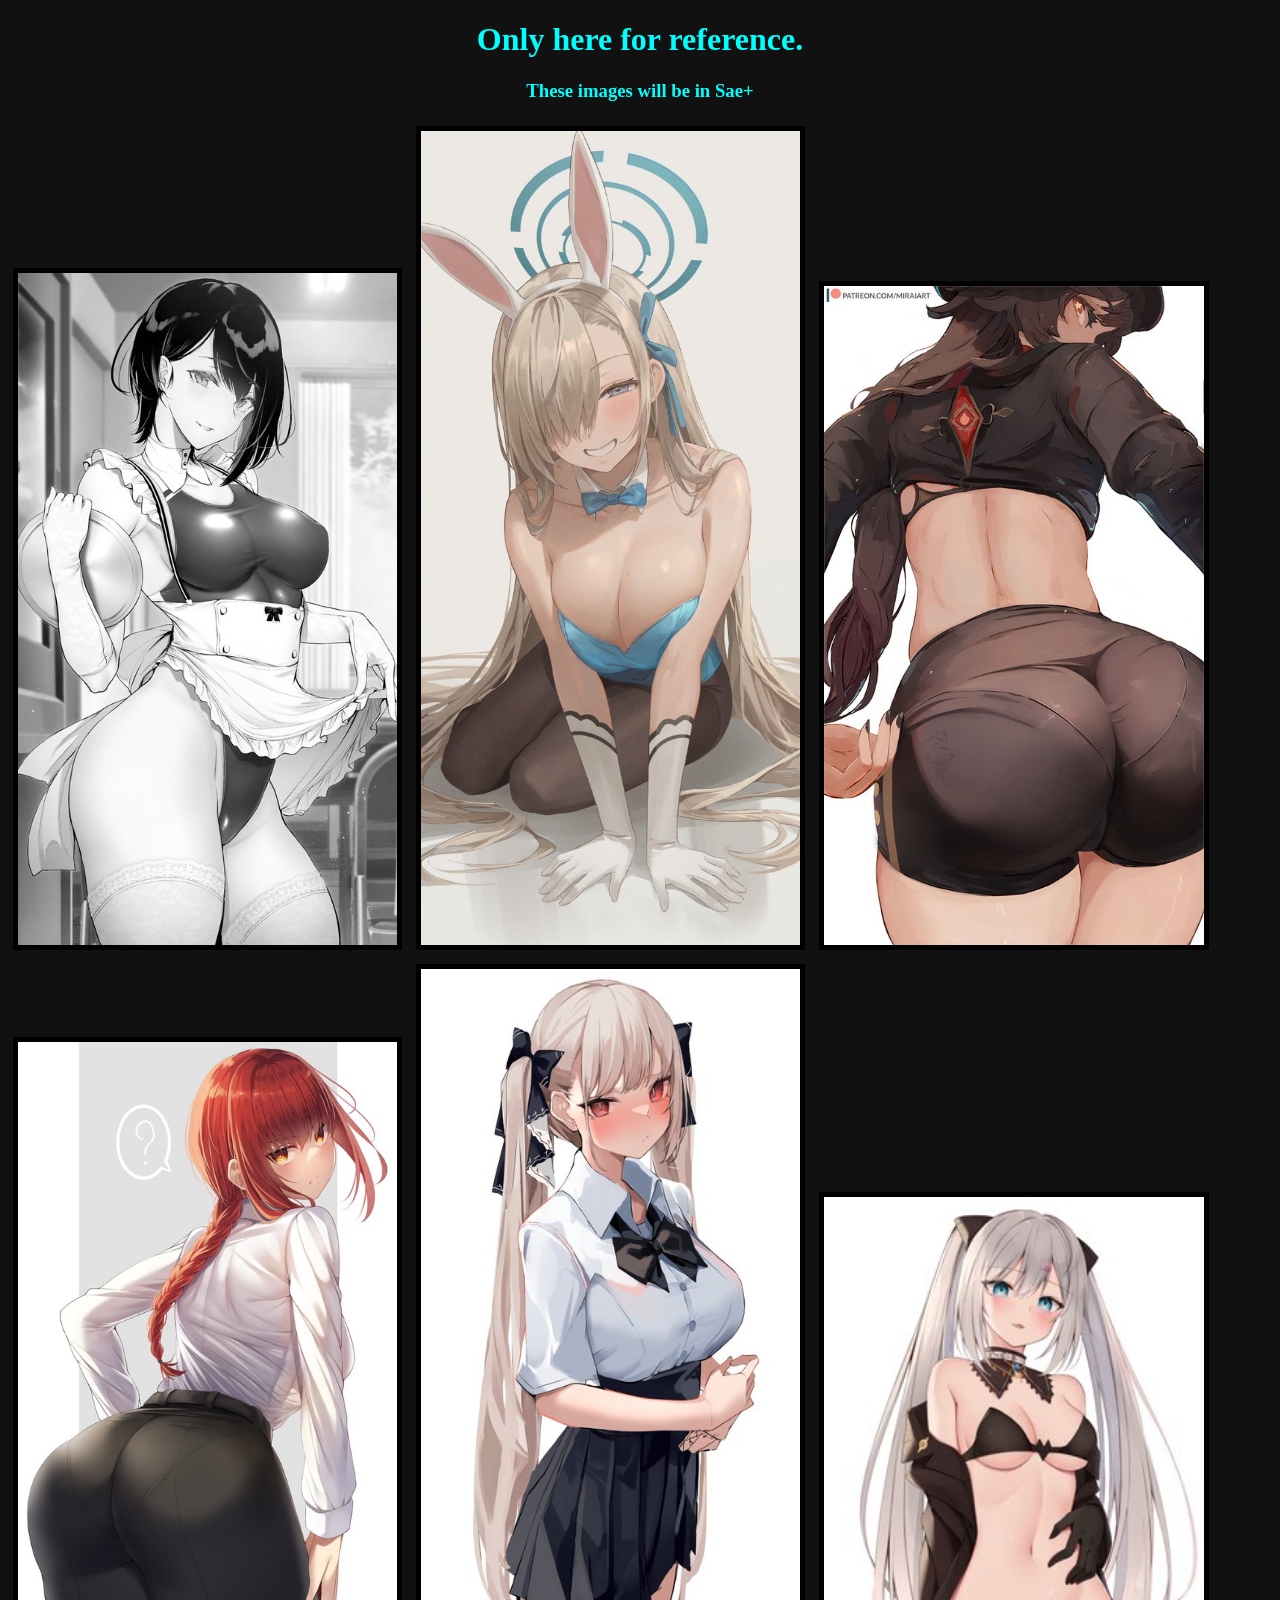
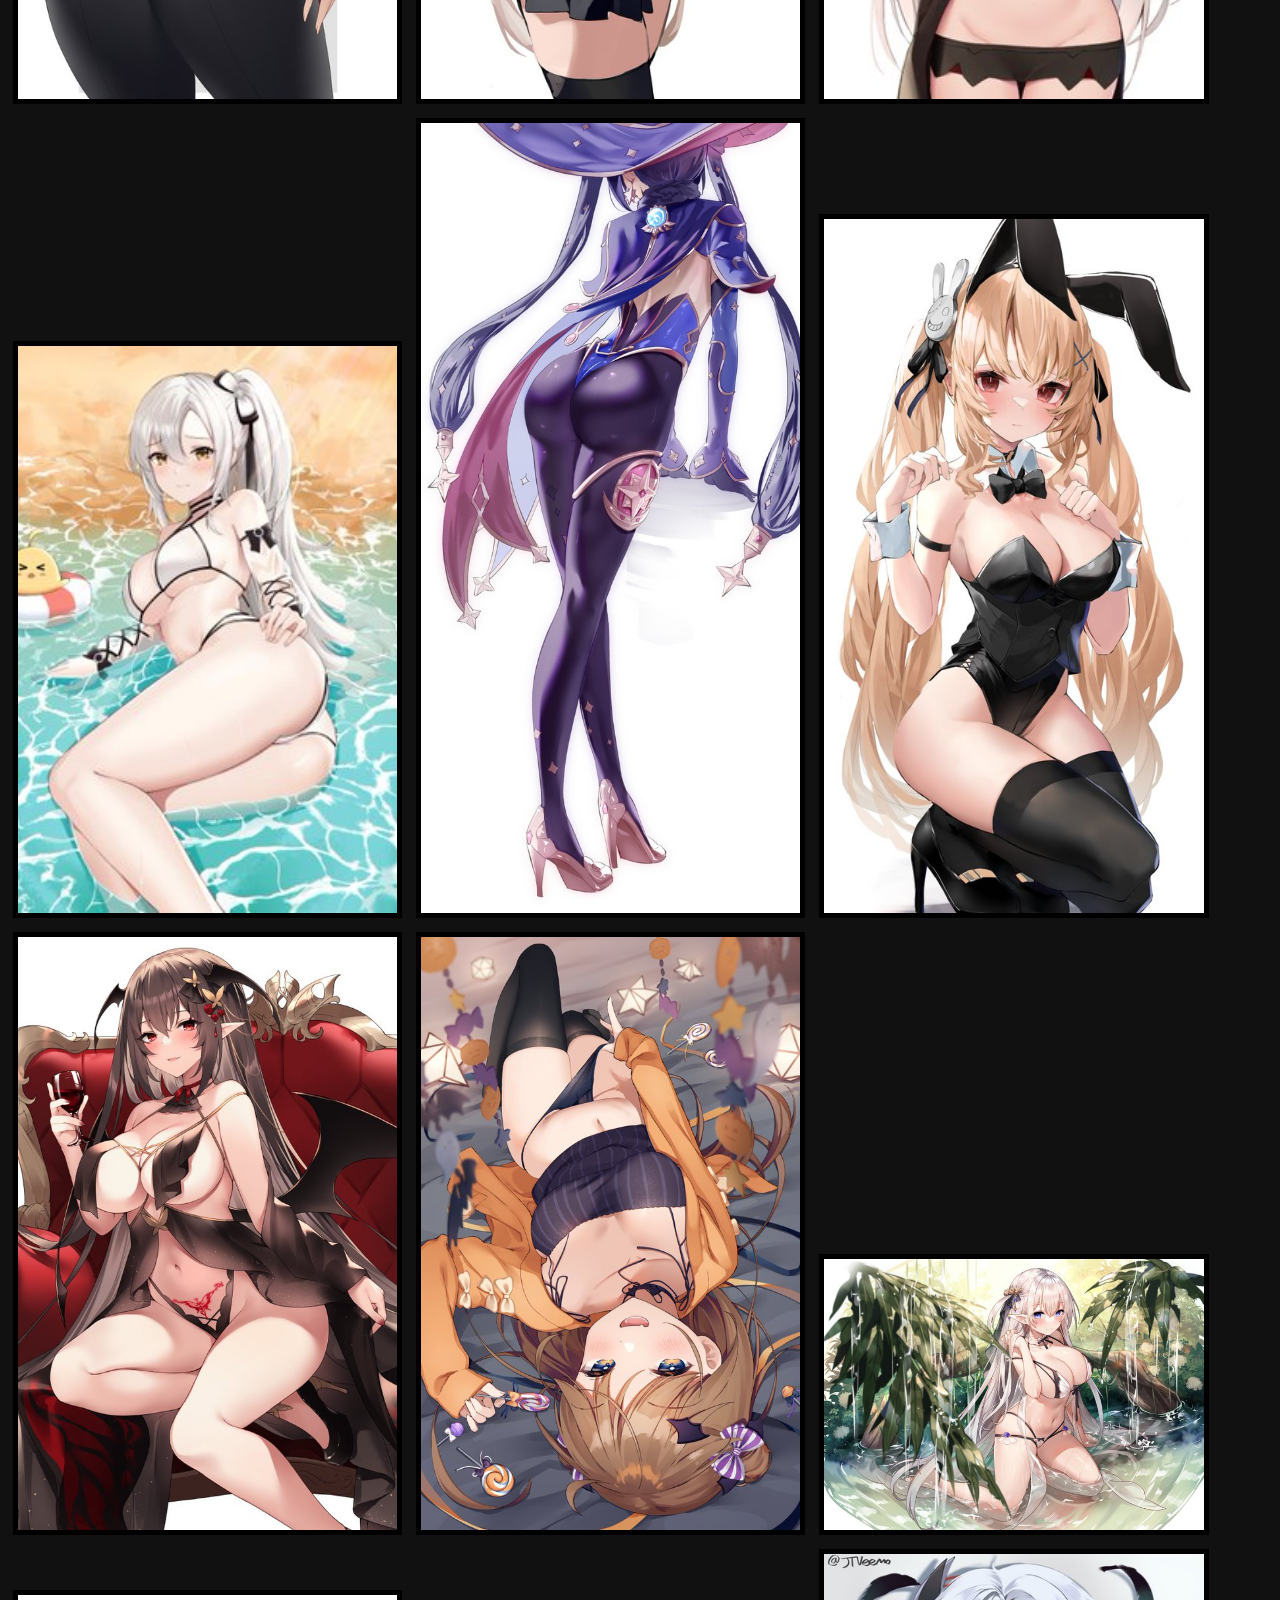
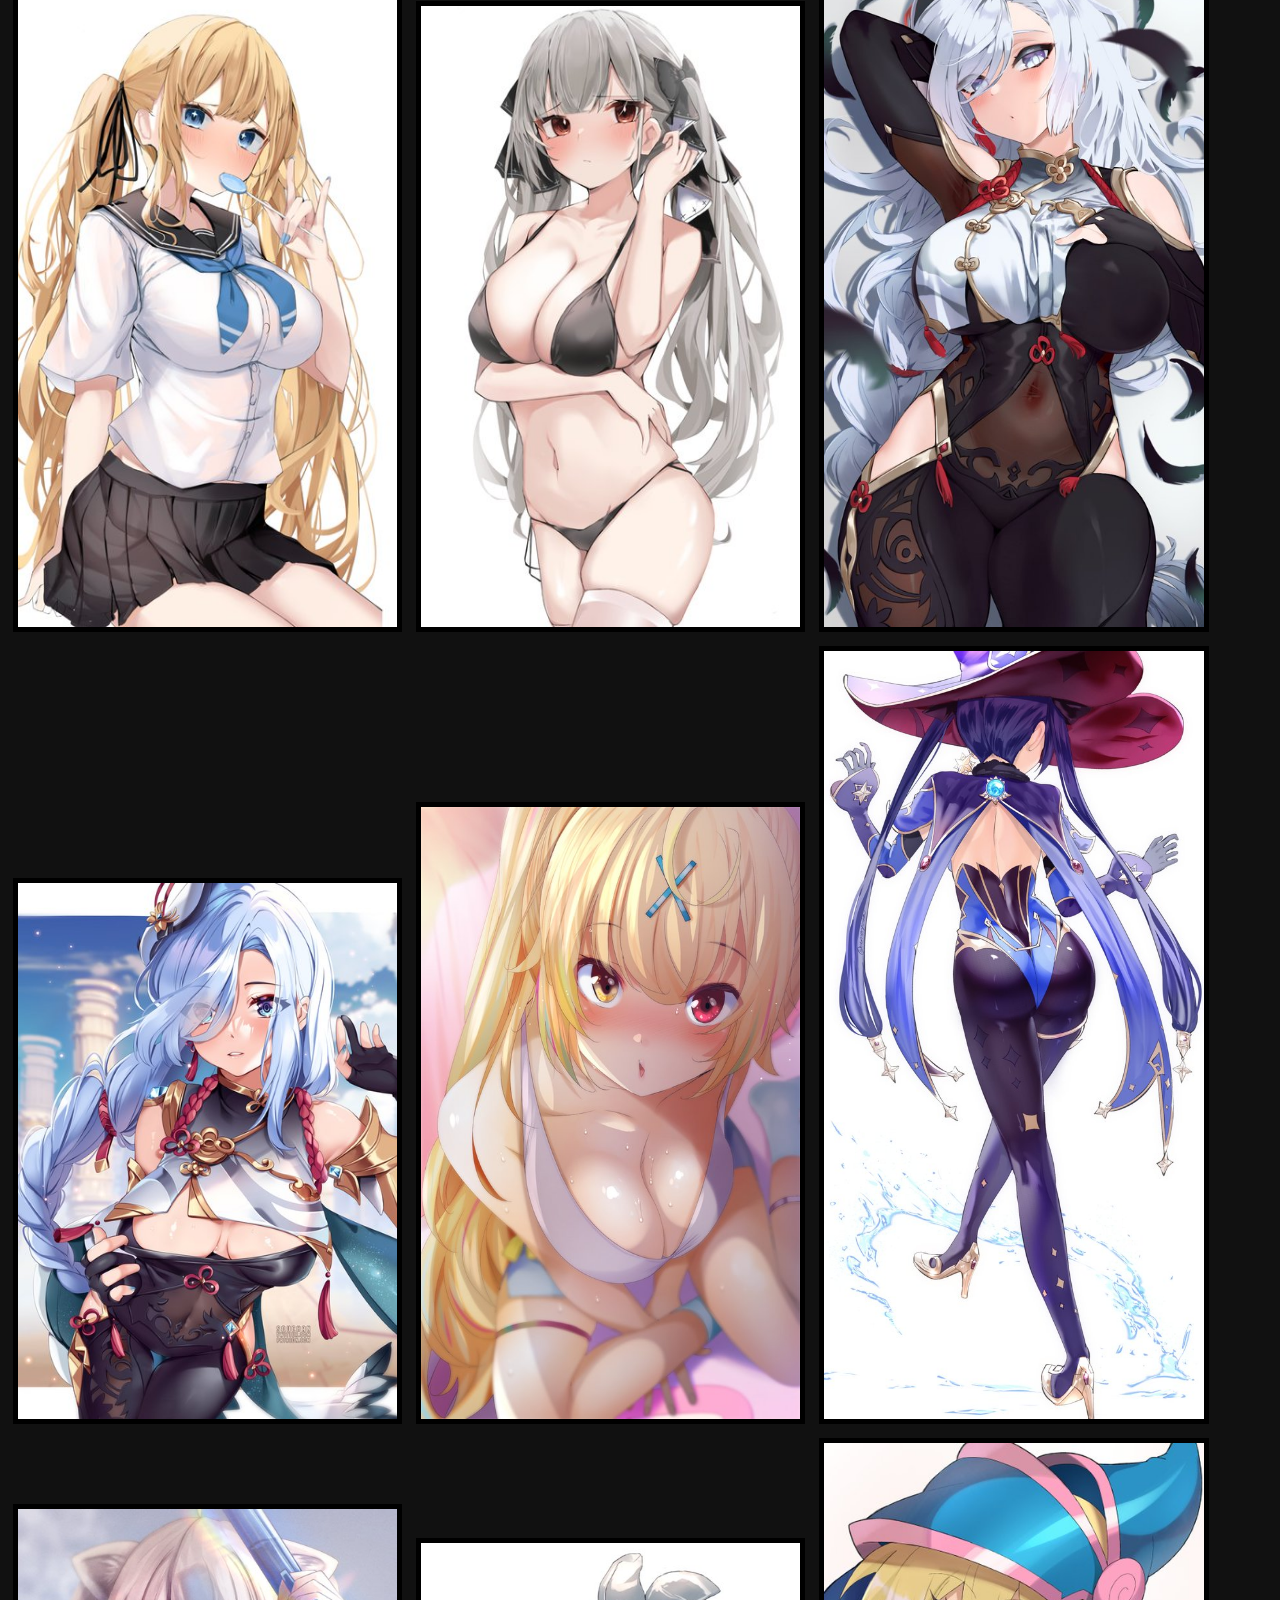
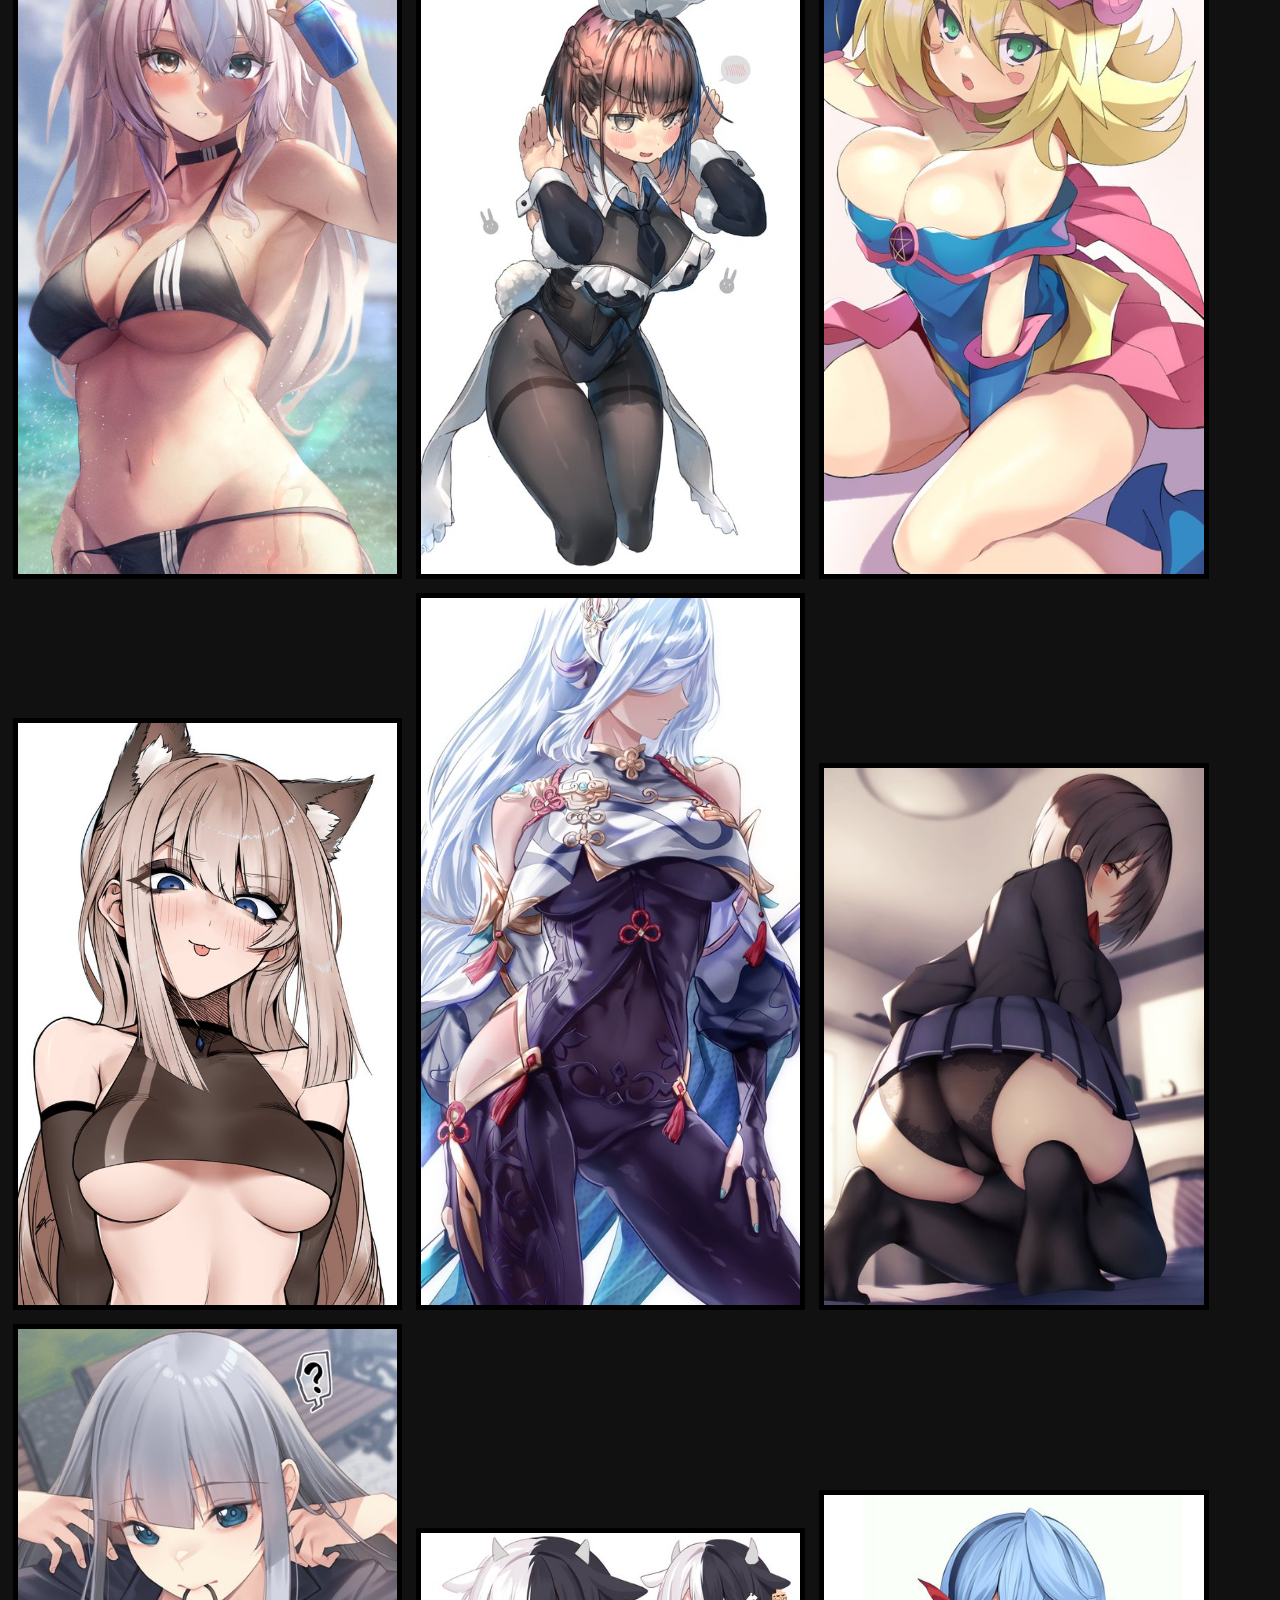
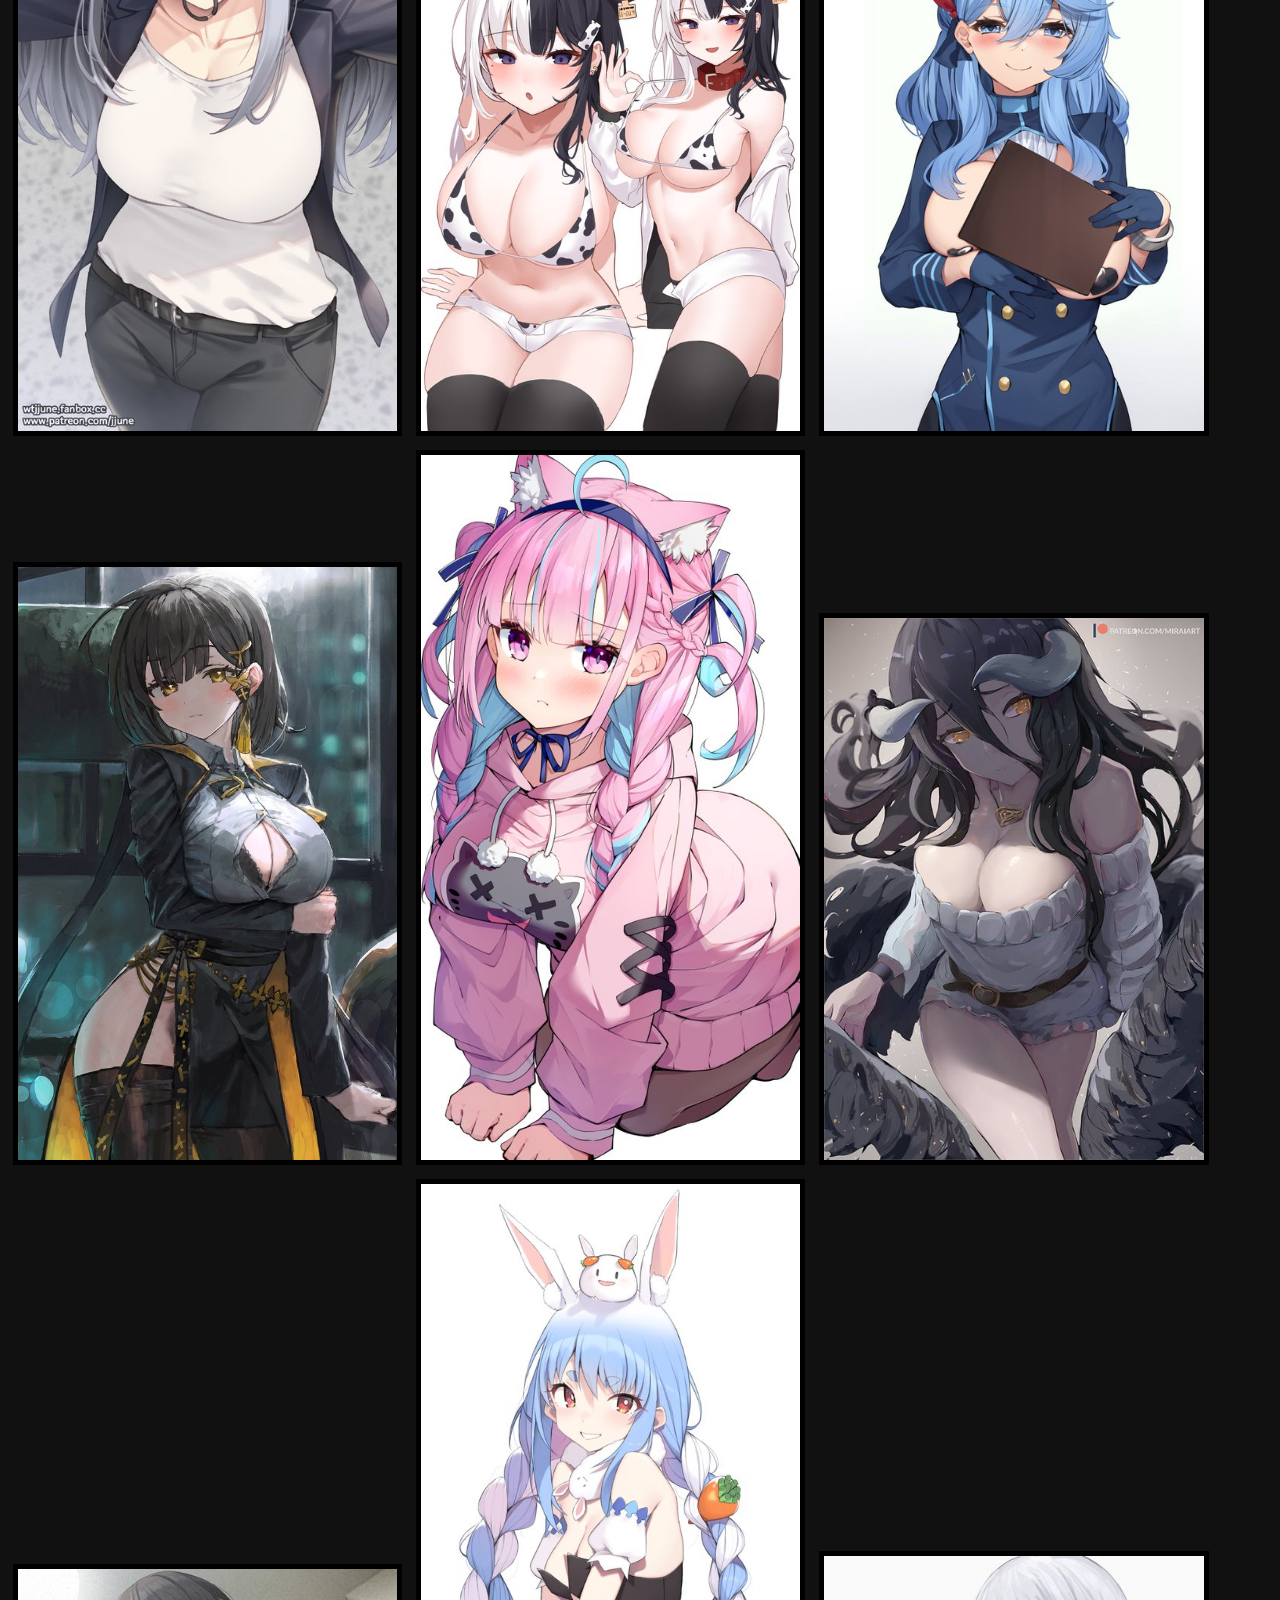
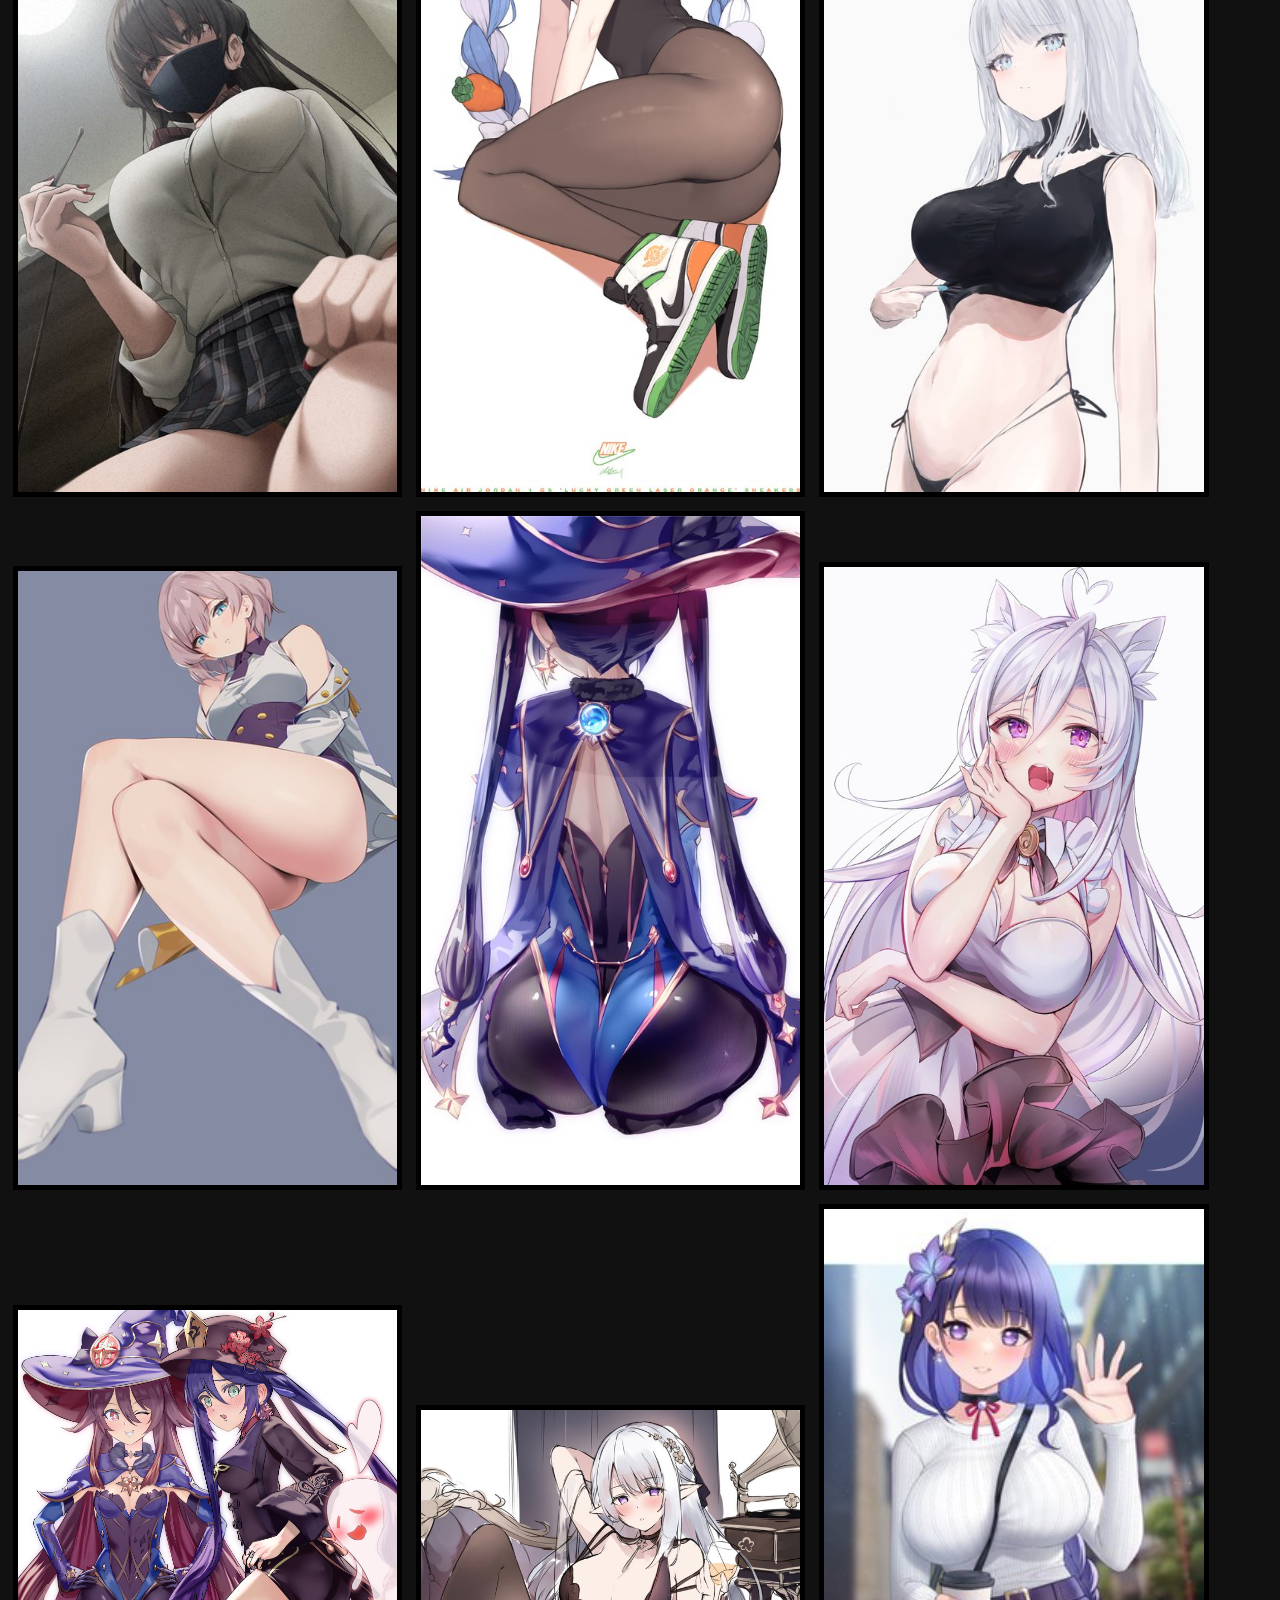
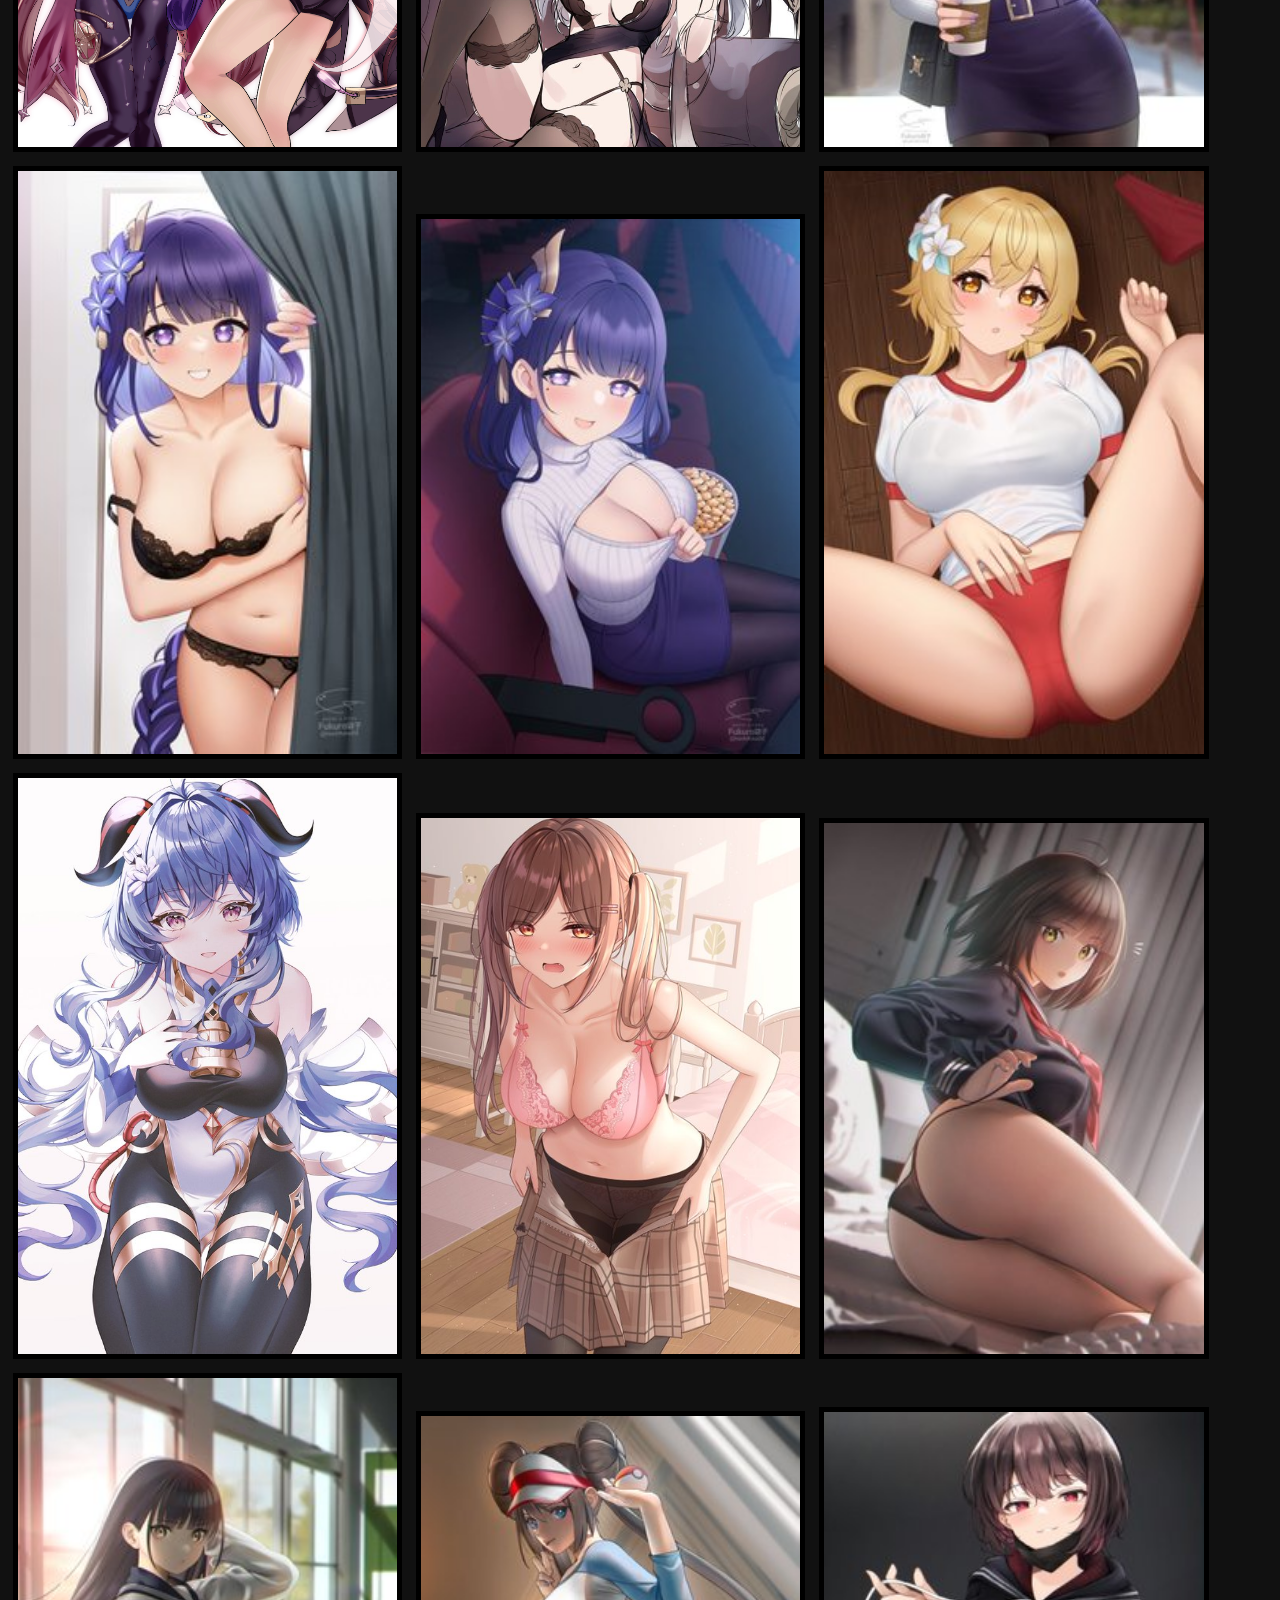
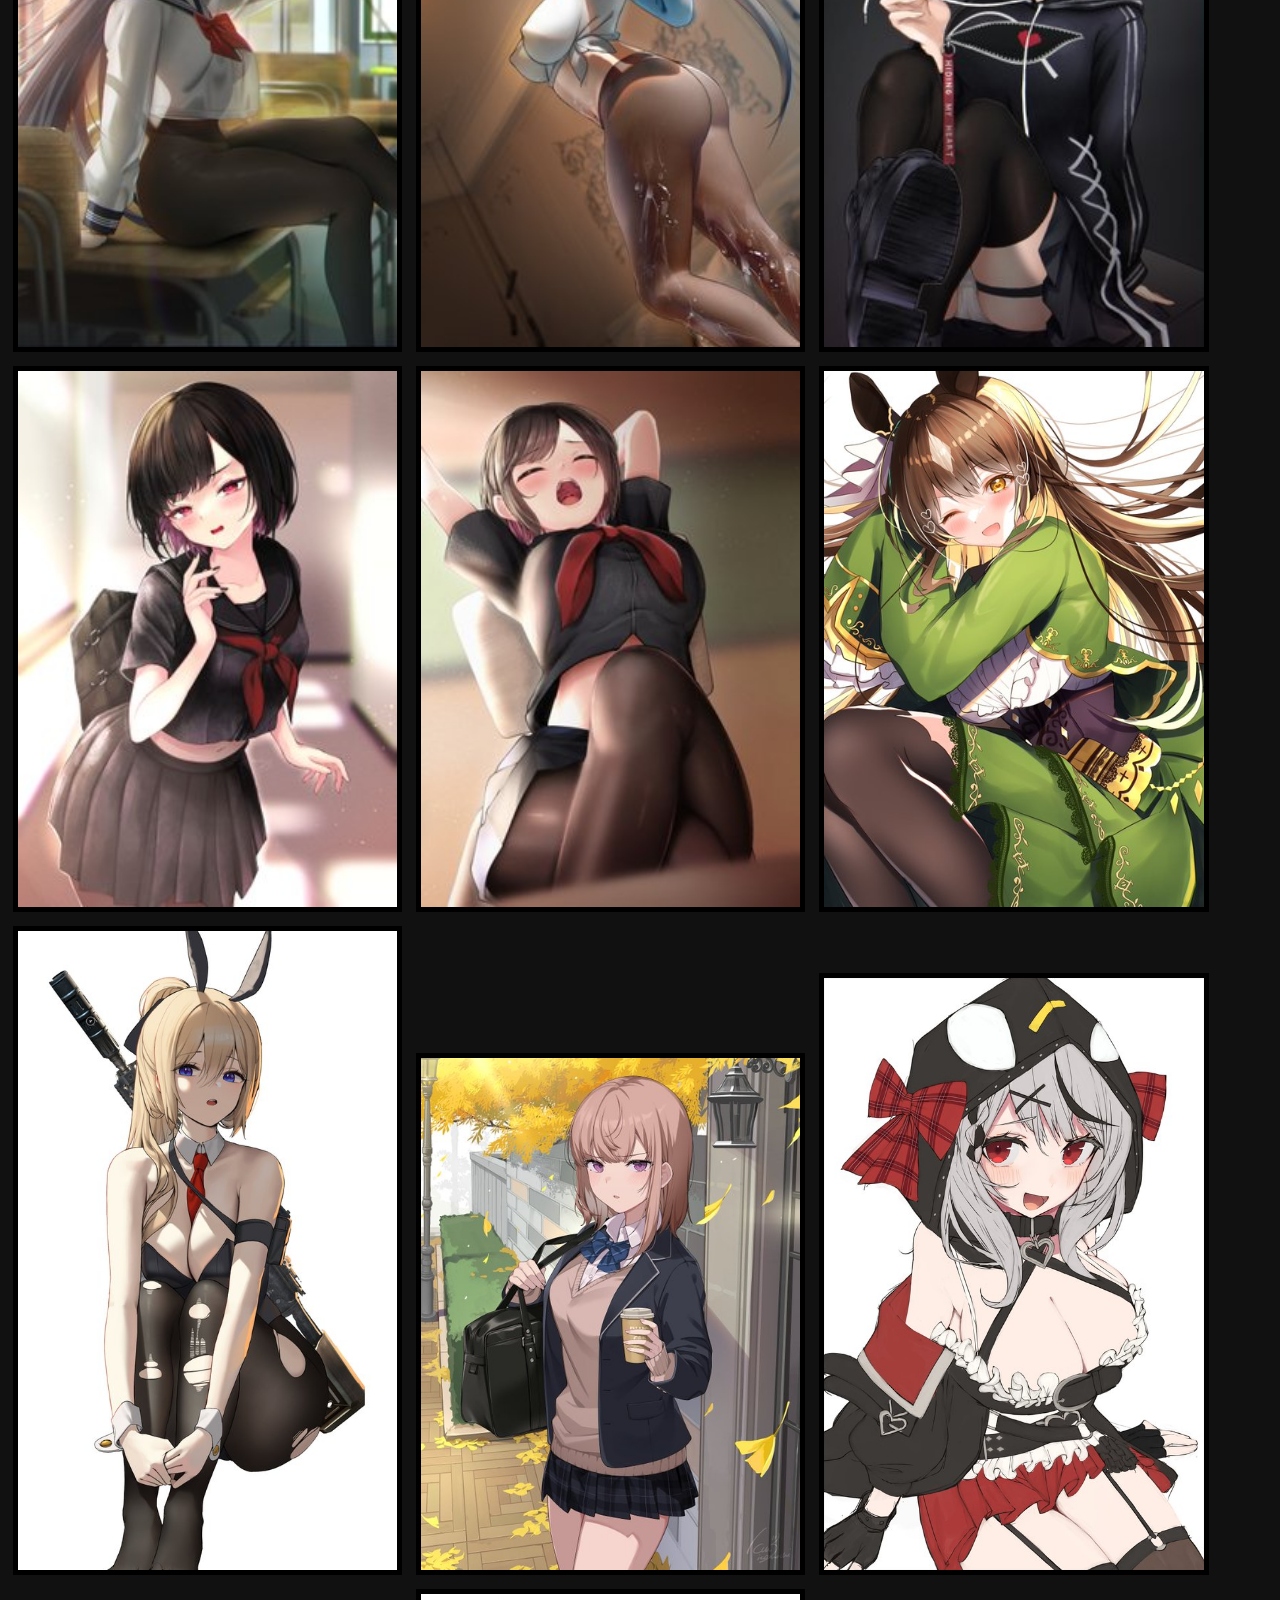
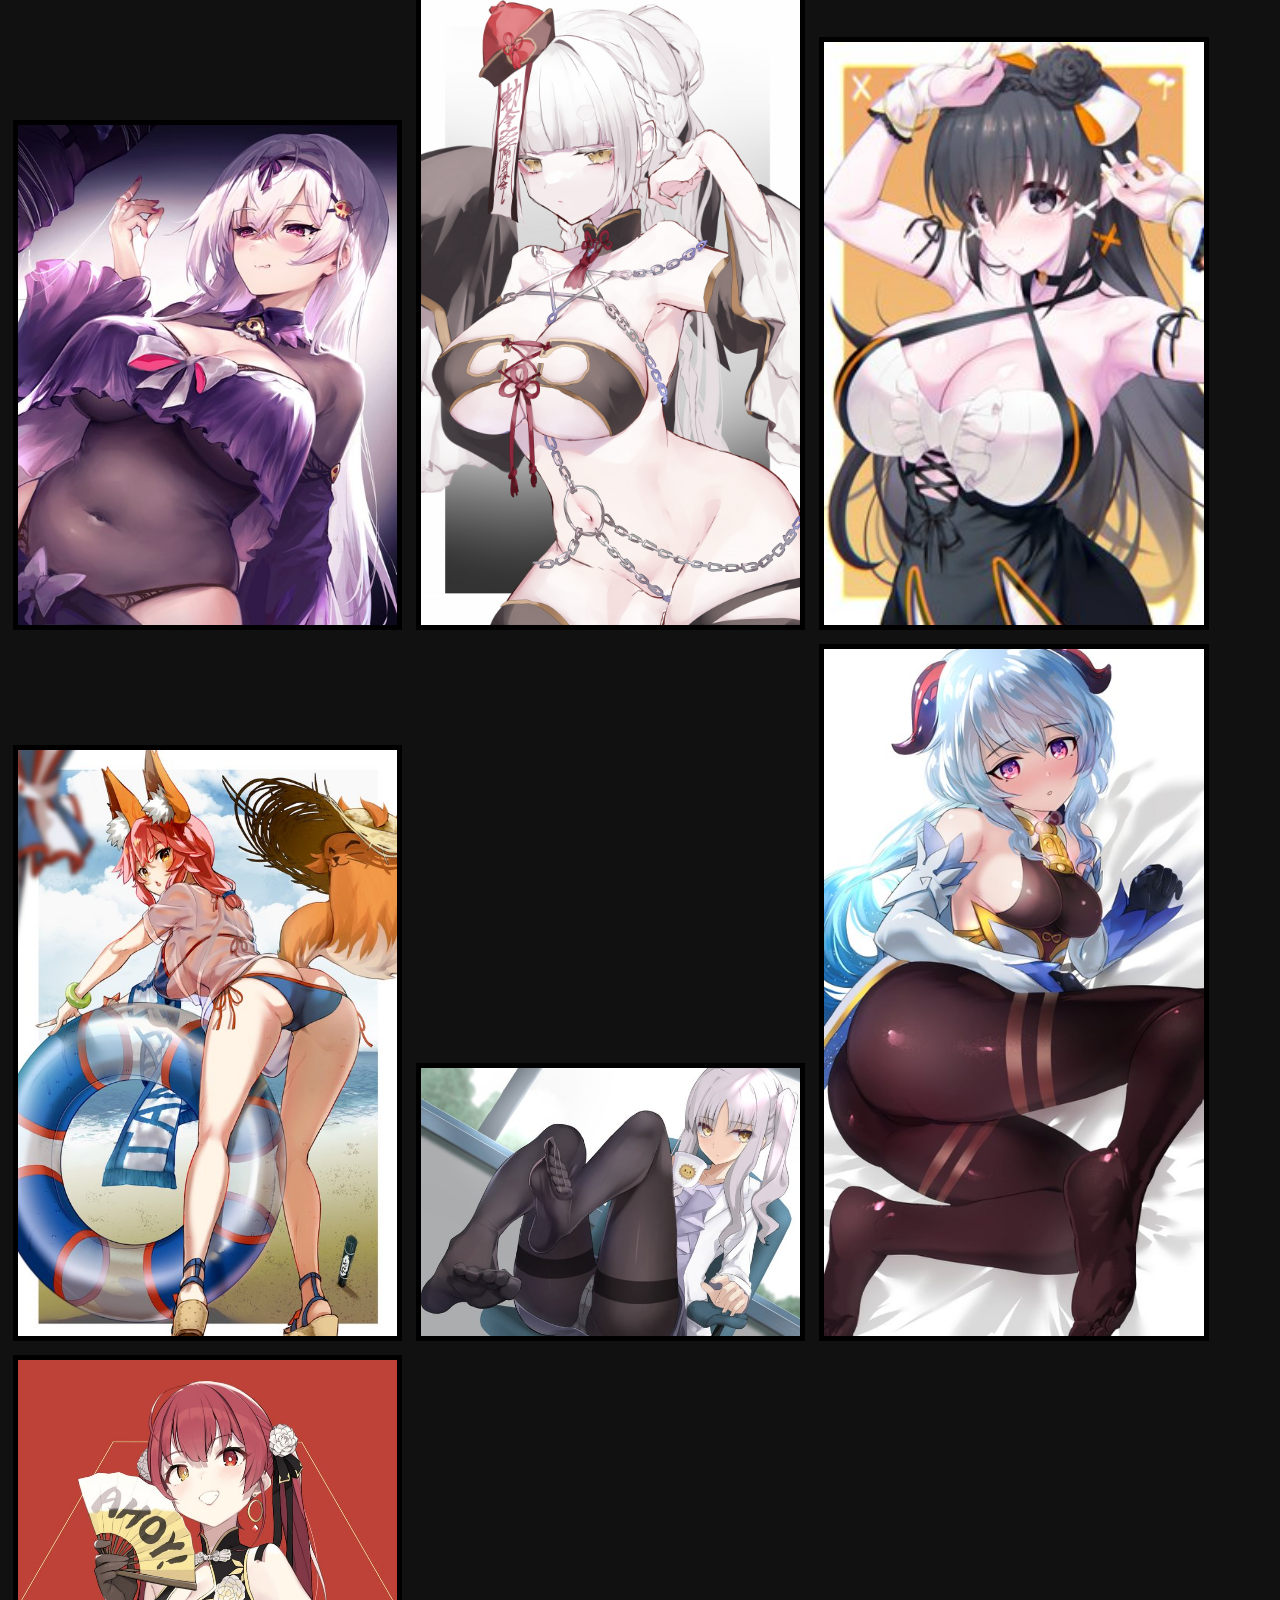
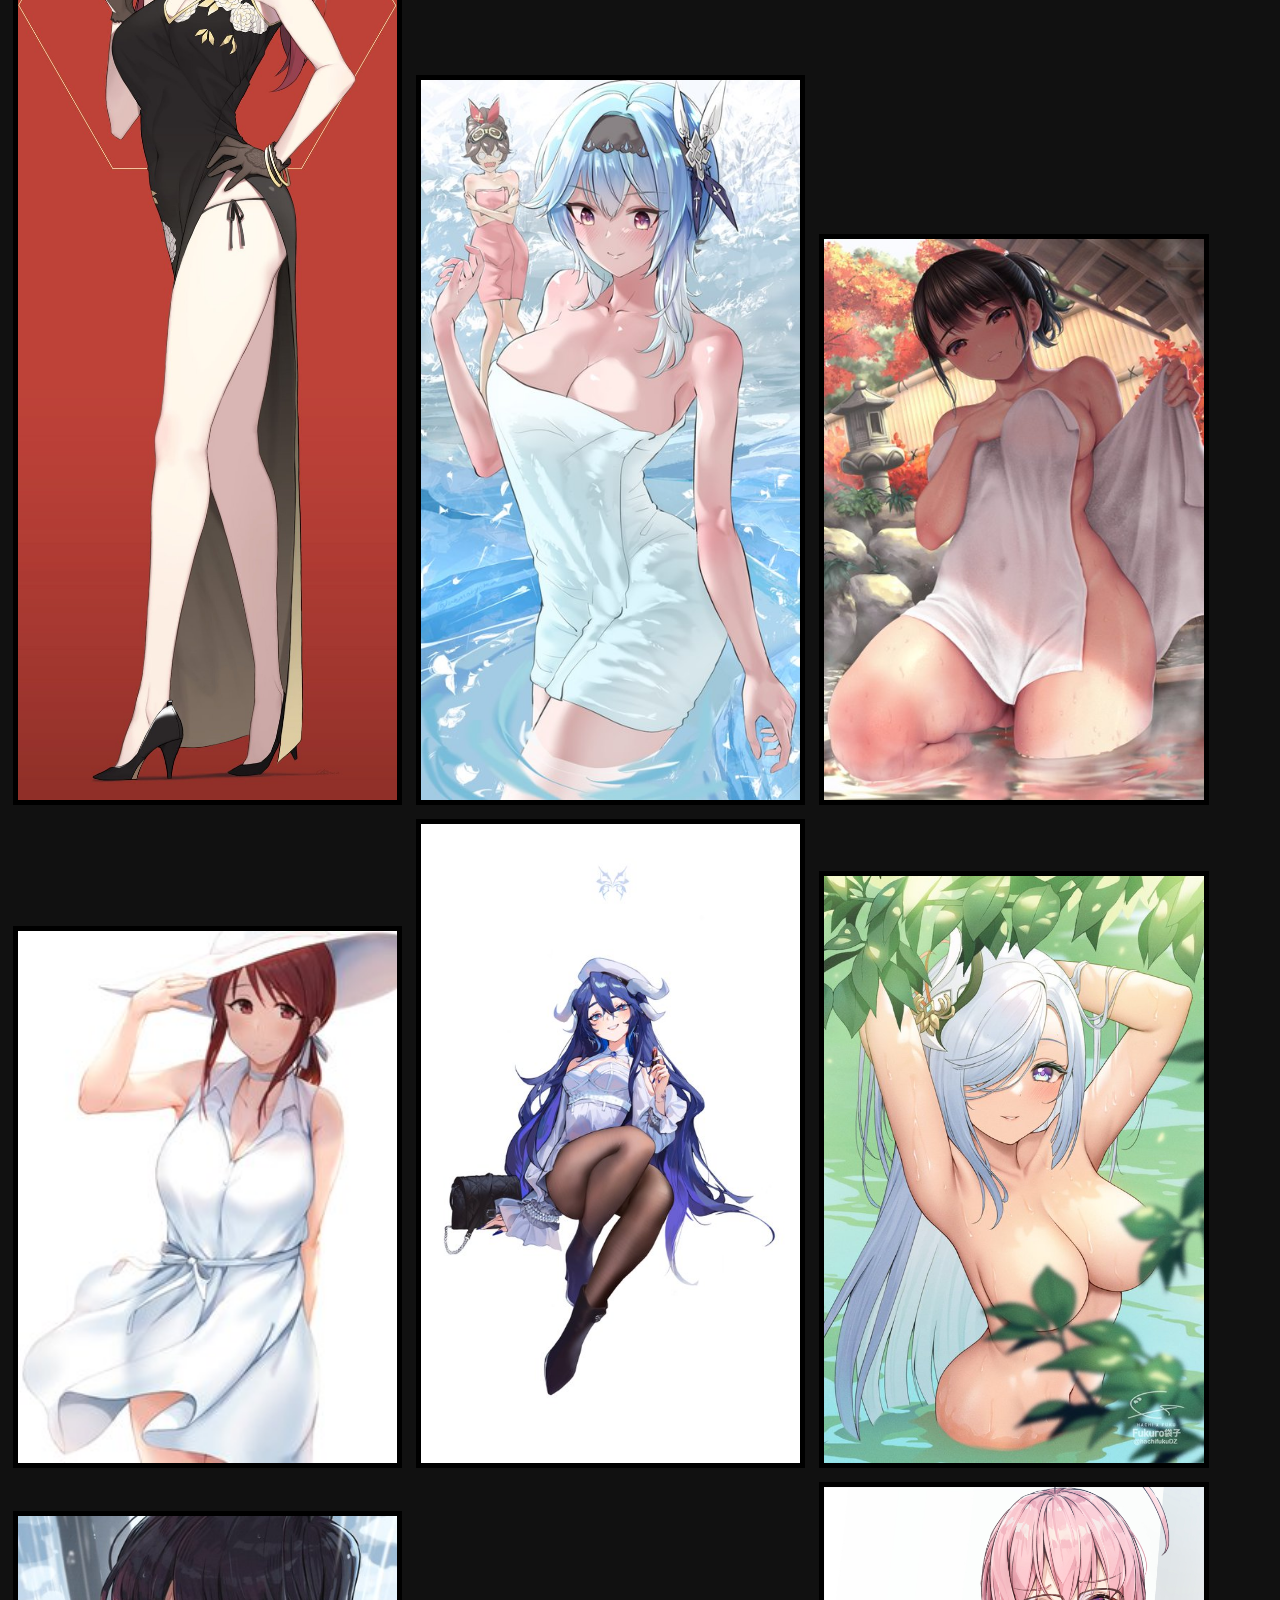
<file: index5.html>
<!DOCTYPE html>
<html>
<head>
	<meta charset="utf-8">
	<meta name="viewport" content="width=device-width, initial-scale=1">
	<link rel="stylesheet" type="text/css" href="style.css">
	<title>source for something</title>
</head>
<body>

	<h1 id="title">Only here for reference.</h1>
	<h3 id="note">These images will be in Sae+</h3>
		<img src="imgs/tm (1).jpg" class="pic">
		<img src="imgs/tm (2).jpg" class="pic">
		<img src="imgs/tm (3).jpg" class="pic">
		<img src="imgs/tm (4).jpg" class="pic">
		<img src="imgs/tm (5).jpg" class="pic">
		<img src="imgs/tm (6).jpg" class="pic">
		<img src="imgs/tm (7).jpg" class="pic">
		<img src="imgs/tm (8).jpg" class="pic">
		<img src="imgs/tm (9).jpg" class="pic">
		<img src="imgs/tm (10).jpg" class="pic">
		<img src="imgs/tm (11).jpg" class="pic">
		<img src="imgs/tm (12).jpg" class="pic">
		<img src="imgs/tm (13).jpg" class="pic">
		<img src="imgs/tm (14).jpg" class="pic">
		<img src="imgs/tm (15).jpg" class="pic">
		<img src="imgs/tm (16).jpg" class="pic">
		<img src="imgs/tm (17).jpg" class="pic">
		<img src="imgs/tm (18).jpg" class="pic">
		<img src="imgs/tm (19).jpg" class="pic">
		<img src="imgs/tm (20).jpg" class="pic">
		<img src="imgs/tm (21).jpg" class="pic">
		<img src="imgs/tm (22).jpg" class="pic">
		<img src="imgs/tm (23).jpg" class="pic">
		<img src="imgs/tm (24).jpg" class="pic">
		<img src="imgs/tm (25).jpg" class="pic">
		<img src="imgs/tm (26).jpg" class="pic">
		<img src="imgs/tm (27).jpg" class="pic">
		<img src="imgs/tm (28).jpg" class="pic">
		<img src="imgs/tm (29).jpg" class="pic">
		<img src="imgs/tm (30).jpg" class="pic">
		<img src="imgs/tm (31).jpg" class="pic">
		<img src="imgs/tm (32).jpg" class="pic">
		<img src="imgs/tm (33).jpg" class="pic">
		<img src="imgs/tm (34).jpg" class="pic">
		<img src="imgs/tm (35).jpg" class="pic">
		<img src="imgs/tm (36).jpg" class="pic">
		<img src="imgs/tm (37).jpg" class="pic">
		<img src="imgs/tm (38).jpg" class="pic">
		<img src="imgs/tm (39).jpg" class="pic">
		<img src="imgs/tm (40).jpg" class="pic">
		<img src="imgs/tm (41).jpg" class="pic">
		<img src="imgs/tm (42).jpg" class="pic">
		<img src="imgs/tm (43).jpg" class="pic">
		<img src="imgs/tm (44).jpg" class="pic">
		<img src="imgs/tm (45).jpg" class="pic">
		<img src="imgs/tm (46).jpg" class="pic">
		<img src="imgs/tm (47).jpg" class="pic">
		<img src="imgs/tm (48).jpg" class="pic">
		<img src="imgs/tm (49).jpg" class="pic">
		<img src="imgs/tm (50).jpg" class="pic">
		<img src="imgs/tm (51).jpg" class="pic">
		<img src="imgs/tm (52).jpg" class="pic">
		<img src="imgs/tm (53).jpg" class="pic">
		<img src="imgs/tm (54).jpg" class="pic">
		<img src="imgs/tm (55).jpg" class="pic">
		<img src="imgs/tm (56).jpg" class="pic">
		<img src="imgs/tm (57).jpg" class="pic">
		<img src="imgs/tm (58).jpg" class="pic">
		<img src="imgs/tm (59).jpg" class="pic">
		<img src="imgs/tm (60).jpg" class="pic">
		<img src="imgs/tm (61).jpg" class="pic">
		<img src="imgs/tm (62).jpg" class="pic">
		<img src="imgs/tm (63).jpg" class="pic">
		<img src="imgs/tm (64).jpg" class="pic">
		<img src="imgs/tm (65).jpg" class="pic">
		<img src="imgs/tm (66).jpg" class="pic">
		<img src="imgs/tm (67).jpg" class="pic">
		<img src="imgs/tm (68).jpg" class="pic">
		<img src="imgs/tm (69).jpg" class="pic">
		<img src="imgs/tm (70).jpg" class="pic">
		<img src="imgs/tm (71).jpg" class="pic">
		<img src="imgs/tm (72).jpg" class="pic">

		
	

</body>
</html>
</file>
<file: style.css>
html{
	background: #111111;
}

#title{
	font-family: "MV boli";
	color: cyan;
	animation: glow;
	animation-duration: 3s;
	animation-iteration-count: infinite;
	text-align: center;
}

#note{
	font-family: "MV boli";
	color: cyan;
	animation: glow;
	animation-duration: 3s;
	animation-iteration-count: infinite;
	text-align: center;
}

.pic{
	margin: 5px;

	border-style: solid;
	border-width: 5px;
	border-color: black;

	width: 30%;
	height: 30%;
}

.genshin{
	margin: 2.5px;

	border-style: solid;
	border-width: 2.5px;
	border-color: black;

	width: 15%;
	height: 15%;
}

@keyframes glow{
	0% {text-shadow: 0px 0px 10px ghostwhite;}
	50% {text-shadow: 0px 0px 30px ghostwhite;}
	100% {text-shadow: 0px 0px 10px ghostwhite;}
}

.desc{
	font-family: "MV boli";
	color: cyan;
	animation: glow;
	animation-duration: 3s;
	animation-iteration-count: infinite;
	text-align: center;
}

html{
	opacity: 100%;
}
</file>
